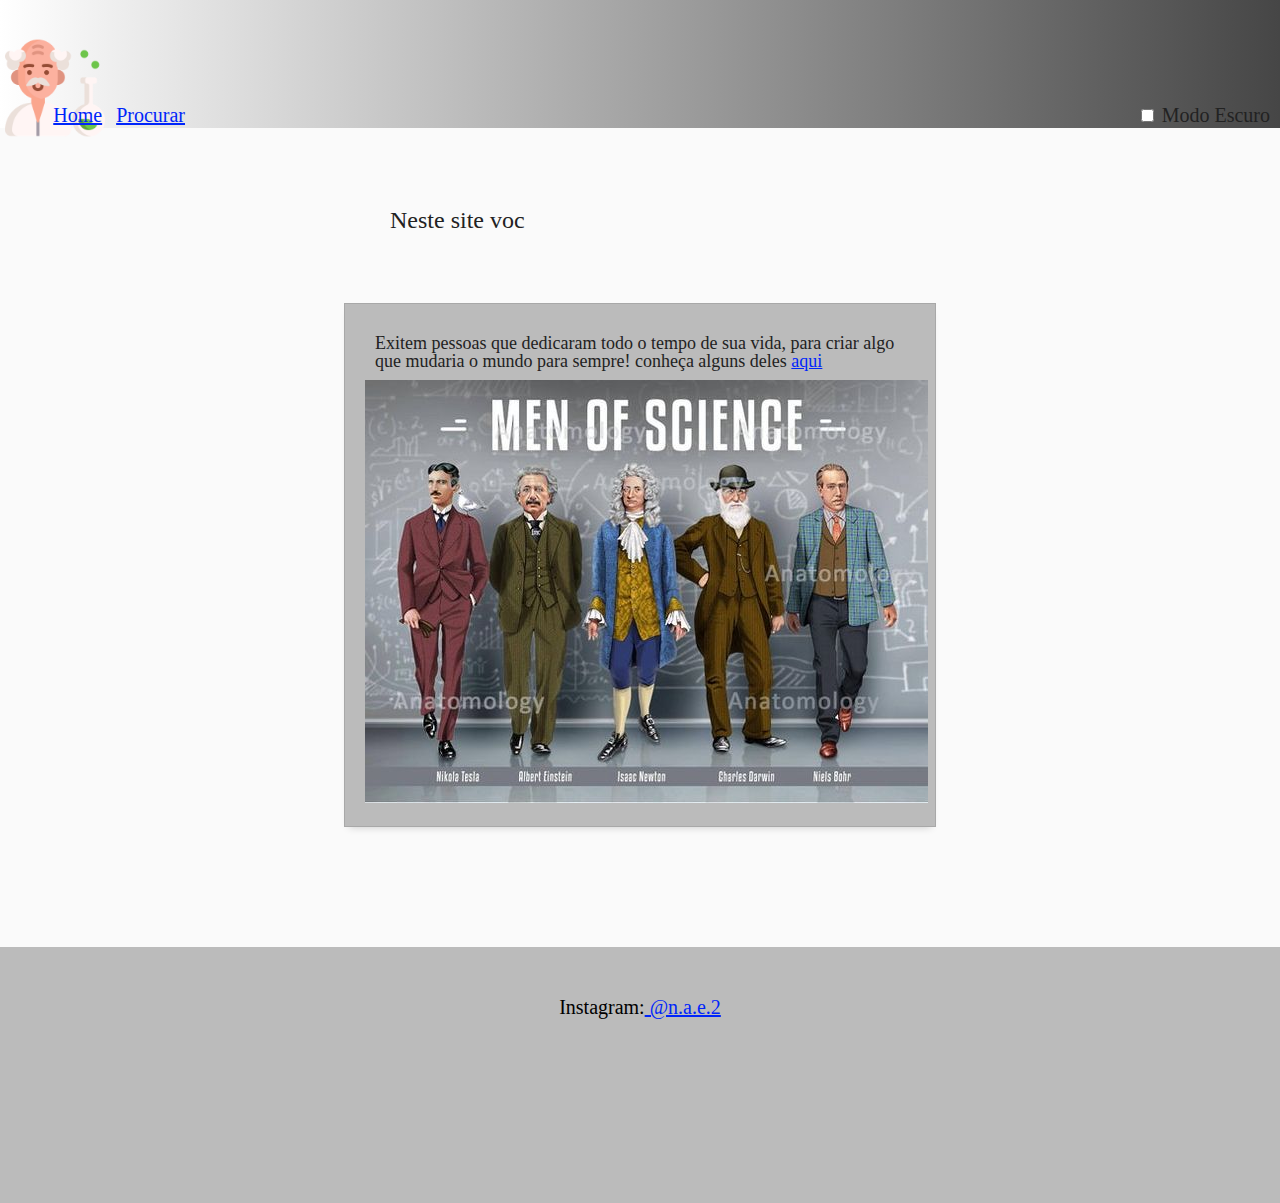
<file: index.html>
<!DOCTYPE html>
<html lang="pt-br">
<head>
    <meta charset="UTF-8">
    <meta http-equiv="X-UA-Compatible" content="IE=edge">
    <meta name="viewport" content="width=device-width, initial-scale=1.0">
    <title>Ajuda Estudantil | Home</title>
    <link rel="stylesheet" href="css/style.css">
    <link rel="stylesheet" href="css/reset.css">
</head>
<body>
    <header>

        <a href="index.html"><img src="img/cientista.png" alt="logo de cientista" class="logo"></a>

    <nav>
            <ul>

               <li><a href="index.html">Home</a></li>
               <li><a href="pesquisa.html">Procurar</a></li>

            </ul> 

        </nav>

    <div class="modoescuro">
            <label for="switch">
                    <input type="checkbox" id="switch"> Modo Escuro </input>
            </label>

        </div>         
       

    </header>

  <main>

    <section>
        
        <h1 id="sobre"></h1>

    </section>

    <section>
        <div class="curiosidades"> 
            <p>Exitem pessoas que dedicaram todo o tempo de sua vida, para criar algo que mudaria o mundo para sempre! conheça alguns deles <a href="pesquisa.html">aqui</a></p>
            
            
            <a href="pesquisa.html"><img src="img/cientistasfa.jpg" alt="imagem cientistas" class="foto" ></a>
        </div>
        
    </section>
  </main>

  <footer>

    <p>Instagram:<a href="https://www.instagram.com/n.a.e.2/"> @n.a.e.2</a></p>

  </footer>

  <script src="scripts/script.js"></script>
  
</body>

</html>
</file>
<file: css/style.css>
:root {
    --body-bg: #fafafa;
    --body-color: #222;
    --cor-fundo: #bbbbbb; 
    --cor-fundo-hover: rgb(122, 122, 122);
    --cor-letra: #0025fa;
    --cor-letra-hover: #2e4dfa;
    --cor-font: rgb(0, 0, 0);
    --menu-size: 250px;
}

.modo-escuro:root {
    --body-bg: #181a1b;
    --body-color: rgb(255, 255, 255);
}

body {
    background-color: var(--body-bg);
    color: var(--body-color);
}

header{
    background-color: var(--cor-fundo);
    width: 100%;
    height: 10vw;
    transition: 1s;
}

header:hover{
    background:linear-gradient(90deg, white, rgb(70, 70, 70));
}

.logo{
    margin: 5px;
    margin-top: 5px;
    width: 100px;
    height: 100px;
    position: absolute;
    top: 33px;
    right: 150;
    transition: 0.5s;
}

.logo:hover{
    -webkit-filter: blur(5px);
    filter: blur(5px);
}

nav{
    position: absolute;
    top: 100px;
    right: 1090px;
}

nav li{
    display: inline-block;
    margin-top: 5px;
    margin: 5px;
}

nav a{
    font-size: 20px;
    color: var(--cor-letra);
}

nav a:hover{
    color: var(--cor-letra-hover);
}

.modoescuro{
    font-size: 20px;
    margin: 0 0 0 15px;
    top: 105px;
    right: 10px;
    position: absolute;
}

.modoescuro:hover{
    color: var(--cor-letra);
}

#sobre{
    max-width: 500px;
	margin: 60px auto 120px auto;
	padding: 20px;
    transition: 0.5s;
}


#sobre{
    font-size: 1.5em;
	margin-bottom: 20px;
	padding-bottom: 10px;
	border-bottom: 1px solid rgba(255, 255, 255, 0.1);
	font-family: "Palatino Linotype", "Book Antiqua", Palatino, serif;
}

.curiosidades{
    font-size: 18px;
	margin-bottom: 20px;
	padding-bottom: 10px;
	border-bottom: 1px solid rgba(255, 255, 255, 0.1);
	font-family: "Palatino Linotype", "Book Antiqua", Palatino, serif;
    max-width: 550px;
	margin: 60px auto 120px auto;
	border: 1px solid rgba(0,0,0,.1);
	padding: 20px;
	box-shadow: 0 5px 8px -5px rgba(0,0,0,.2);
    background-color: var(--cor-fundo);
    transition: 0.5s;
}

.curiosidades:hover{
    border-radius: 10px;
    background-color: var(--cor-fundo-hover);
}

.curiosidades p{
    padding: 10px;
}

.curiosidades p a{
    color:var(--cor-letra);
}

.curiosidades p a:hover{
    color: var(--cor-letra-hover);
}

footer{
    text-align: center;
    padding: 40px 0;
    width: 100%;
    height: 20vw;
    background-color: var(--cor-fundo);
    transition: 0.5s;
}

footer:hover{
    background:linear-gradient(90deg, white, rgb(70, 70, 70));
}

footer p{
    padding: 50px;
    font-size: 20px;
    color: var(--cor-font);
}

footer p a{
    color: var(--cor-letra);
    font-size: 20px;
}

footer p a:hover{
    color: var(--cor-letra-hover);
}

#voltar-topo {
    position: fixed;
    bottom: 50px;
    right: 50px;
    border-radius: 5px;
    cursor:pointer;
    background-color: var(--cor-fundo);
    transition: 0.5s;
  }

#voltar-topo:hover{
    background-color: var(--cor-fundo-hover);
    border-radius: 10px;
}

.cientistas{
    display: list-item;
    list-style-type: none;   
    transition: 0.5s; 
   } 
 
.titulo {
     font-size: 2em;
     margin-bottom: 20px;
     padding-bottom: 10px;
     border-bottom: 1px solid rgba(255, 255, 255, 0.1);
     font-family: "Palatino Linotype", "Book Antiqua", Palatino, serif;
     color: var(--cor-letra);
 }
 
.titulo p {
     margin-bottom: 1em;
     font-size: 10px;
     line-height: 1.9;
     font-family: Georgia, 'Times New Roman', Times, serif;
     color: var(--cor-font);
 }
 
.cientistas{
     max-width: 550px;
     margin: 60px auto 120px auto;
     border: 1px solid rgba(0,0,0,.1);
     padding: 20px;
     box-shadow: 0 5px 8px -5px rgba(0,0,0,.2);
 }
 .cientistas p{
    padding: 10px;
 }
 
 .cientistas:hover{
    border-radius: 10px;
    background-color: var(--cor-fundo-hover);
 }

 .foto{
    transition: 0.5s;
 }

.foto:hover{
    -webkit-filter: drop-shadow(15px 10px 5px rgba(0,0,0,.5));
    filter: drop-shadow(15px 10px 5px rgba(0,0,0,.5));
}

@media screen and (max-width: 490px) {
    header{
        width: 100vw;
        height: 30vw;
    }
    .logo{
        display: flex;
        margin: 5px;
        margin-top: 5px;
        width: 90px;
        height: 90px;
        position: absolute;
        top: 10px;
        right: 150;
    }
    .modoescuro{
        font-size: 15px;
        margin: 0 0 0 15px;
        top: 90px;
        right: 150px;
        position: absolute;

    }

    .cientistas{
        width: 100%;
        height: 100%;
        margin: 60px auto 120px auto;
        border: 1px solid rgba(0,0,0,.1);
        padding: 10px;
        box-shadow: 0 5px 8px -5px rgba(0,0,0,.2);
    }
    .cientistas p{
       padding: 10px;
    }

    .foto{
        width: 100%;

    }

    footer{
        text-align: center;
        padding: 40px 0;
        width: 100%;
        height: 70vw;
        background-color: var(--cor-fundo);
        transition: 0.5s;
    }
    

}
</file>
